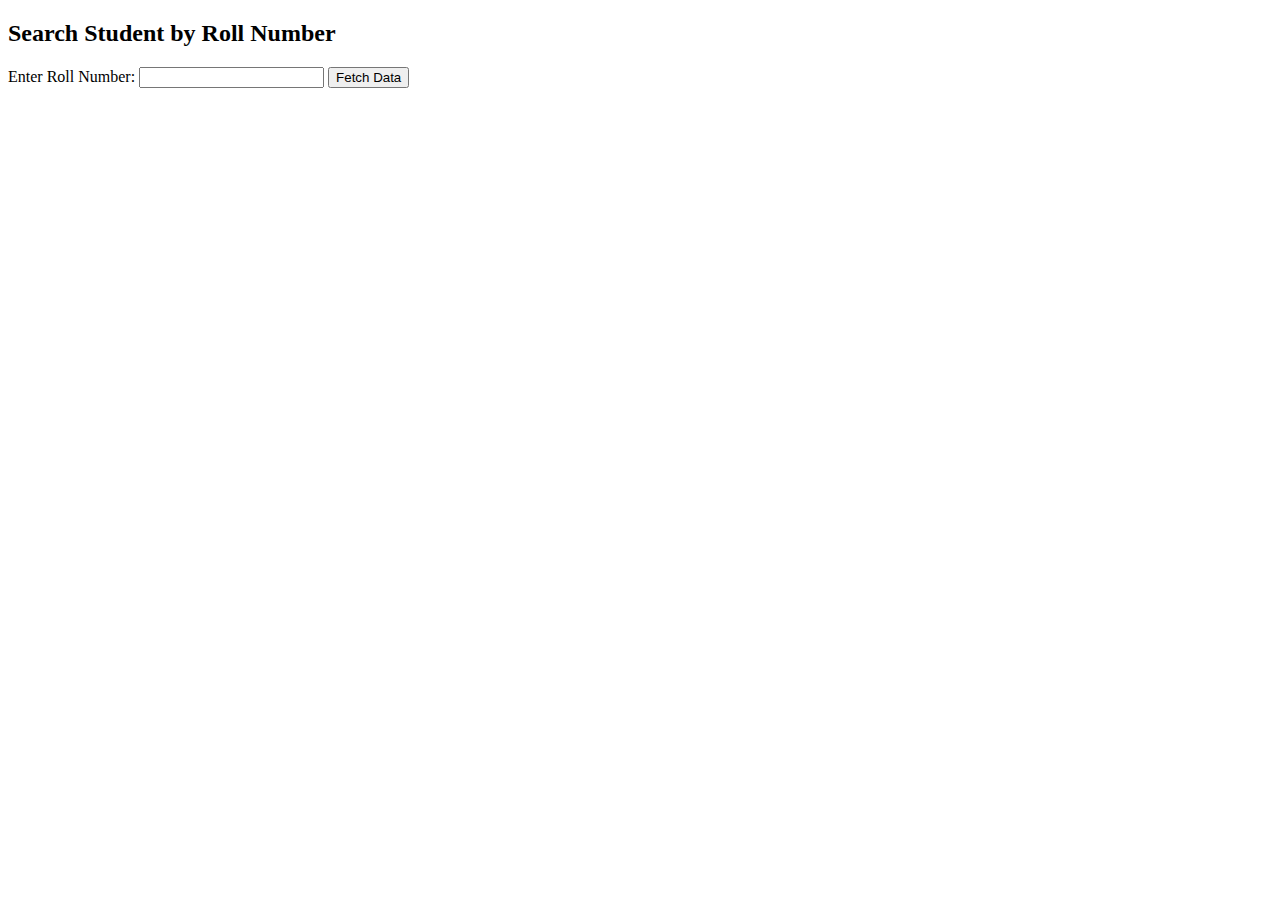
<file: rfid_system/fetch_data.html>
<!DOCTYPE html>
<html lang="en">
<head>
    <meta charset="UTF-8">
    <meta name="viewport" content="width=device-width, initial-scale=1.0">
    <title>Fetch RFID Data</title>
</head>
<body>
    <h2>Search Student by Roll Number</h2>
    <form action="fetch_data.php" method="POST">
        <label for="roll">Enter Roll Number:</label>
        <input type="number" id="roll" name="roll" required>
        <button type="submit">Fetch Data</button>
    </form>
</body>
</html>
</file>
